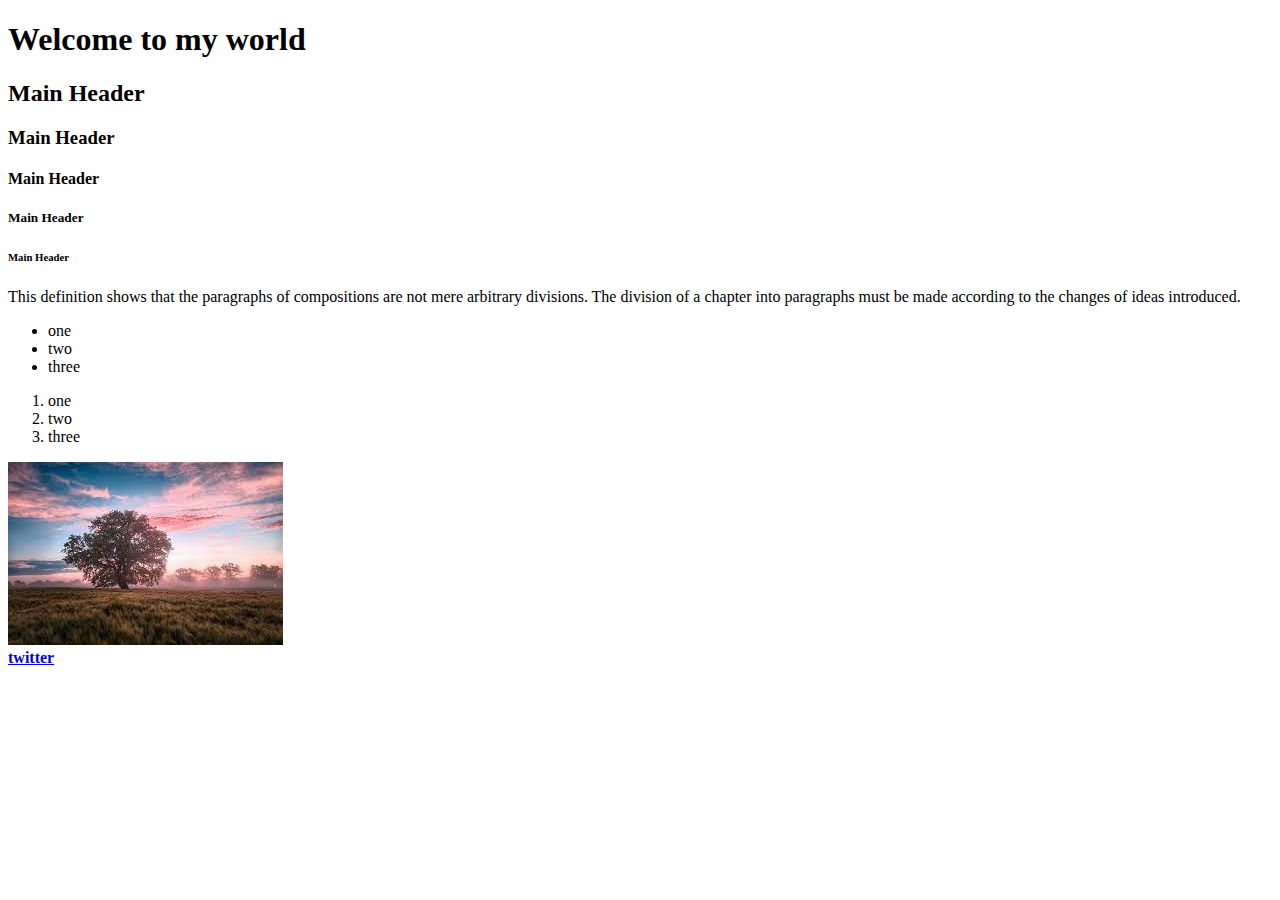
<file: index.html>
<!DOCTYPE html>
<html lang="en">
<head>
    <meta charset="UTF-8">
    <meta http-equiv="X-UA-Compatible" content="IE=edge">
    <meta name="viewport" content="width=device-width, initial-scale=1.0">
    <title>Document</title>
</head>
<body>
     <h1>Welcome to my world</h1>
     <h2>Main Header</h2>
     <h3>Main Header</h3>
     <h4>Main Header</h4>     
     <h5>Main Header</h5>
     <h6>Main Header</h6>

     <p>
        This definition shows that the paragraphs of compositions are not mere arbitrary divisions. The division of a chapter into paragraphs must be made according to the changes of ideas introduced.
     </p>
     <ul>
         <li> one </li>
         <li> two </li>
         <li> three </li>
     </ul>
     <ol>
         <li>one</li>
         <li>two</li>
         <li>three</li>

     </ol>

     <img src="/images/image1.jpg" alt="image1"><br>


     <a href="https://twitter.com/"target="blank"><b>twitter</b></a>

</body>
</html>
</file>
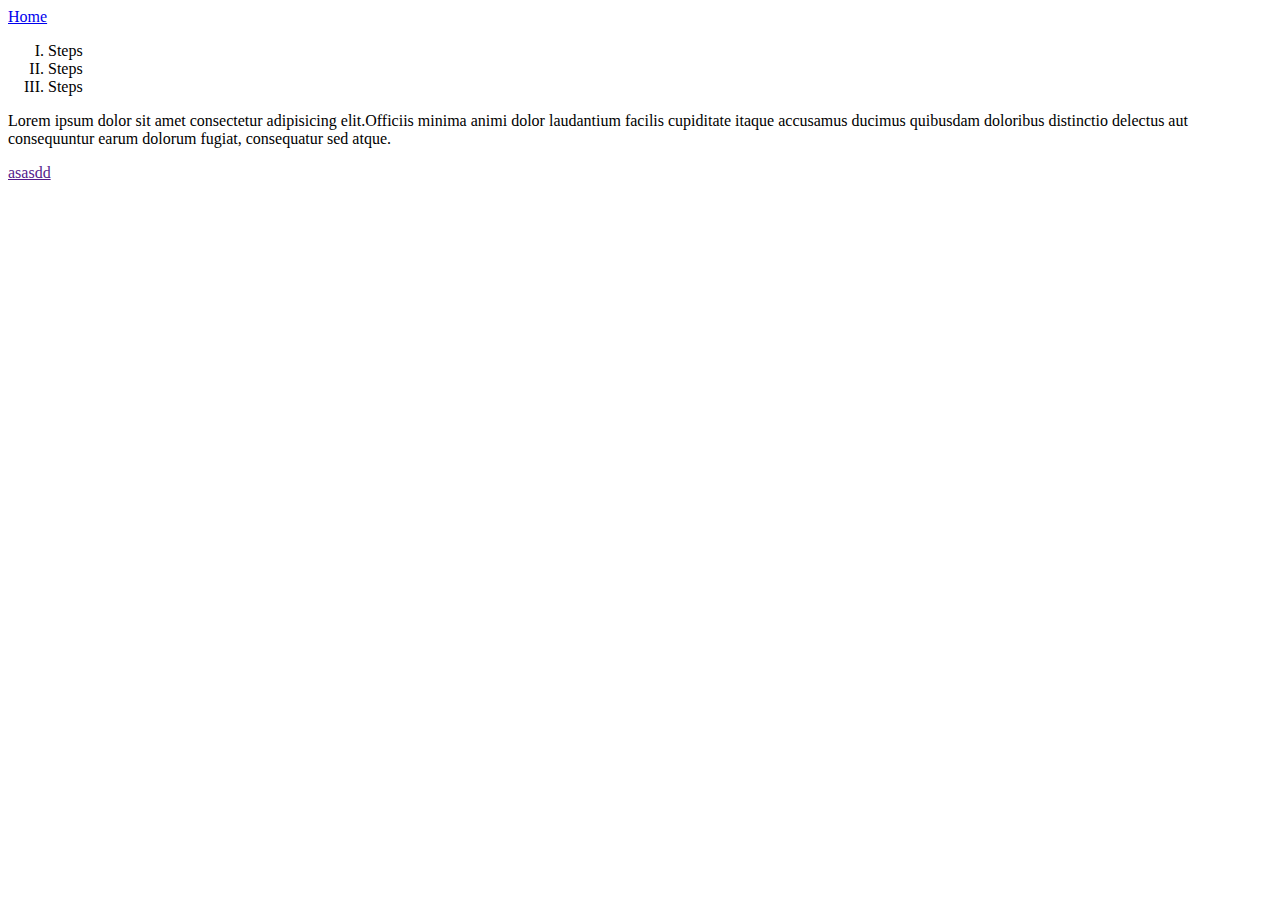
<file: attributes.html>
<!DOCTYPE html>
<html lang="en">
<head>
    <meta charset="UTF-8">
    <meta http-equiv="X-UA-Compatible" content="IE=edge">
    <meta name="viewport" content="width=device-width, initial-scale=1.0">
    <title>Document</title>
</head>
<body>
    <a href="https://www.google.com/">Home</a>
    <!-- <img src="" alt=""> -->
    <ol type ="I">
        <li>Steps</li>
        <li>Steps</li>
        <li>Steps</li>
    </ol>
    <a href="#" id="link" class="link"></a>
    <div id="one" class="bg-red text-white w-50 fs-20"></div>
    <p>
        Lorem ipsum dolor sit amet consectetur adipisicing elit.Officiis minima animi dolor laudantium facilis 
        cupiditate itaque accusamus ducimus quibusdam doloribus 
        distinctio delectus aut consequuntur earum dolorum fugiat, consequatur sed atque.
    </p>

    <a href=""> asasdd</a>
</body>
</html>
</file>
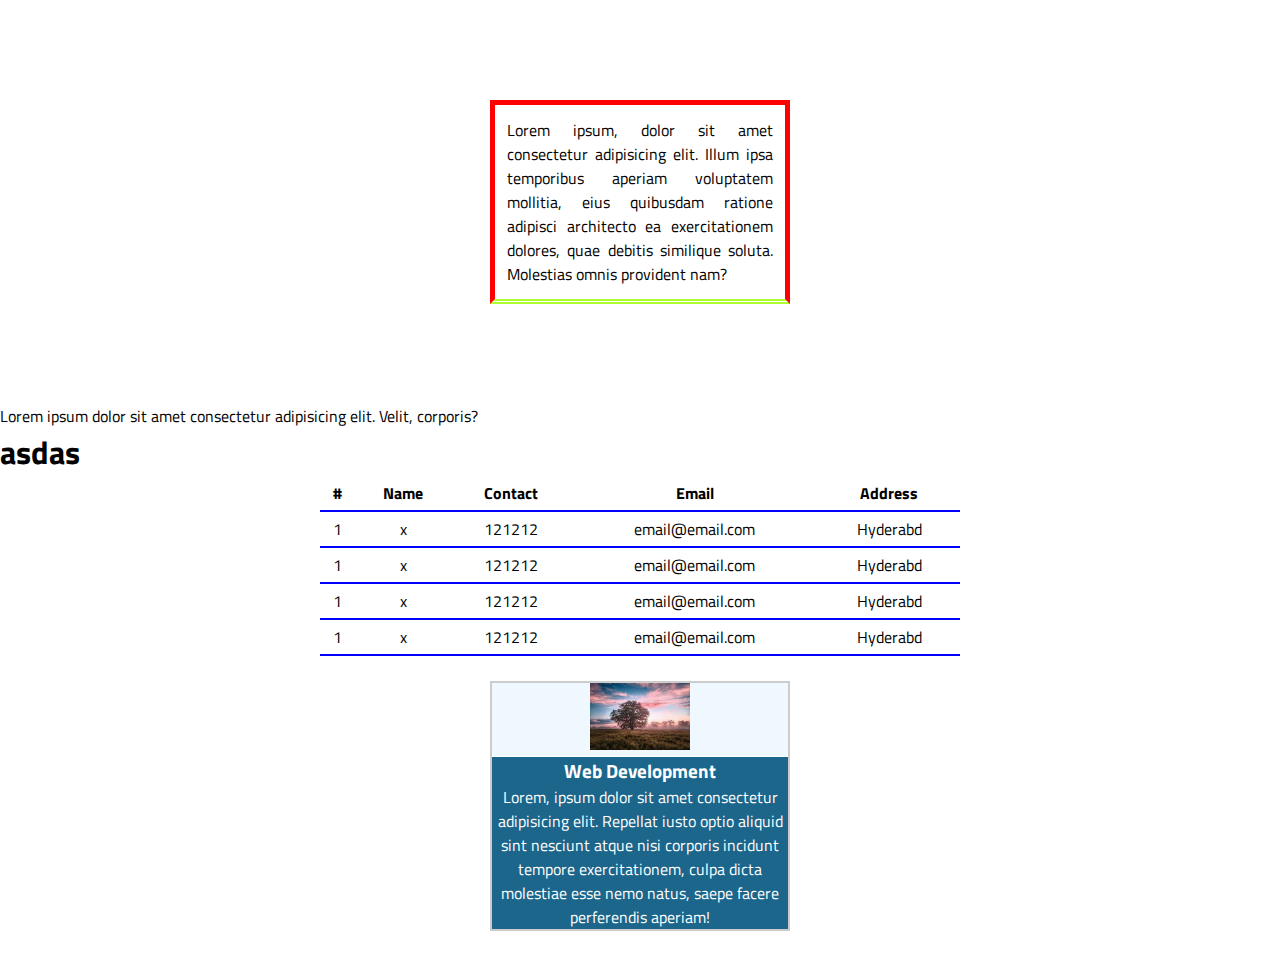
<file: boxmodel.html>
<!DOCTYPE html>
<html lang="en">

<head>
    <meta charset="UTF-8">
    <meta http-equiv="X-UA-Compatible" content="IE=edge">
    <meta name="viewport" content="width=device-width, initial-scale=1.0">
    <title>Document</title>
    <link rel="stylesheet" href="./css/boxmodel.css">
    <link rel="preconnect" href="https://fonts.googleapis.com">
    <link rel="preconnect" href="https://fonts.gstatic.com" crossorigin>
    <link href="https://fonts.googleapis.com/css2?family=Titillium+Web:wght@200;300;400;600;700&display=swap"
        rel="stylesheet">
</head>

<body>
    <p>Lorem ipsum, dolor sit amet consectetur adipisicing elit. Illum ipsa temporibus aperiam voluptatem mollitia, eius
        quibusdam ratione adipisci architecto ea exercitationem dolores, quae debitis similique soluta. Molestias omnis
        provident nam?</p>
    <div> Lorem ipsum dolor sit amet consectetur adipisicing elit. Velit, corporis?</div>

    <h1>asdas </h1>


    <table>
        <thead>
            <tr>
                <th> # </th>
                <th> Name </th>
                <th> Contact </th>
                <th> Email </th>
                <th> Address </th>
            </tr>
        </thead>
        <tbody>
            <tr>
                <td>
                    1
                </td>
                <td>
                    x
                </td>
                <td>
                    121212
                </td>
                <td>
                    email@email.com
                </td>
                <td>
                    Hyderabd
                </td>
            </tr>
            <tr>
                <td>
                    1
                </td>
                <td>
                    x
                </td>
                <td>
                    121212
                </td>
                <td>
                    email@email.com
                </td>
                <td>
                    Hyderabd
                </td>
            </tr>
            <tr>
                <td>
                    1
                </td>
                <td>
                    x
                </td>
                <td>
                    121212
                </td>
                <td>
                    email@email.com
                </td>
                <td>
                    Hyderabd
                </td>
            </tr>
            <tr>
                <td>
                    1
                </td>
                <td>
                    x
                </td>
                <td>
                    121212
                </td>
                <td>
                    email@email.com
                </td>
                <td>
                    Hyderabd
                </td>
            </tr>
        </tbody>
    </table>



    <div class="card">
        <img src="./images/image1.jpg" alt="image1" width="100">
        <div class="card-body">
            <h3> Web Development </h3>
            <div>
                Lorem, ipsum dolor sit amet consectetur adipisicing elit. Repellat iusto optio aliquid sint nesciunt
                atque
                nisi corporis incidunt tempore exercitationem, culpa dicta molestiae esse nemo natus, saepe facere
                perferendis aperiam!
            </div>
        </div>
    </div>
</body>

</html>
</file>
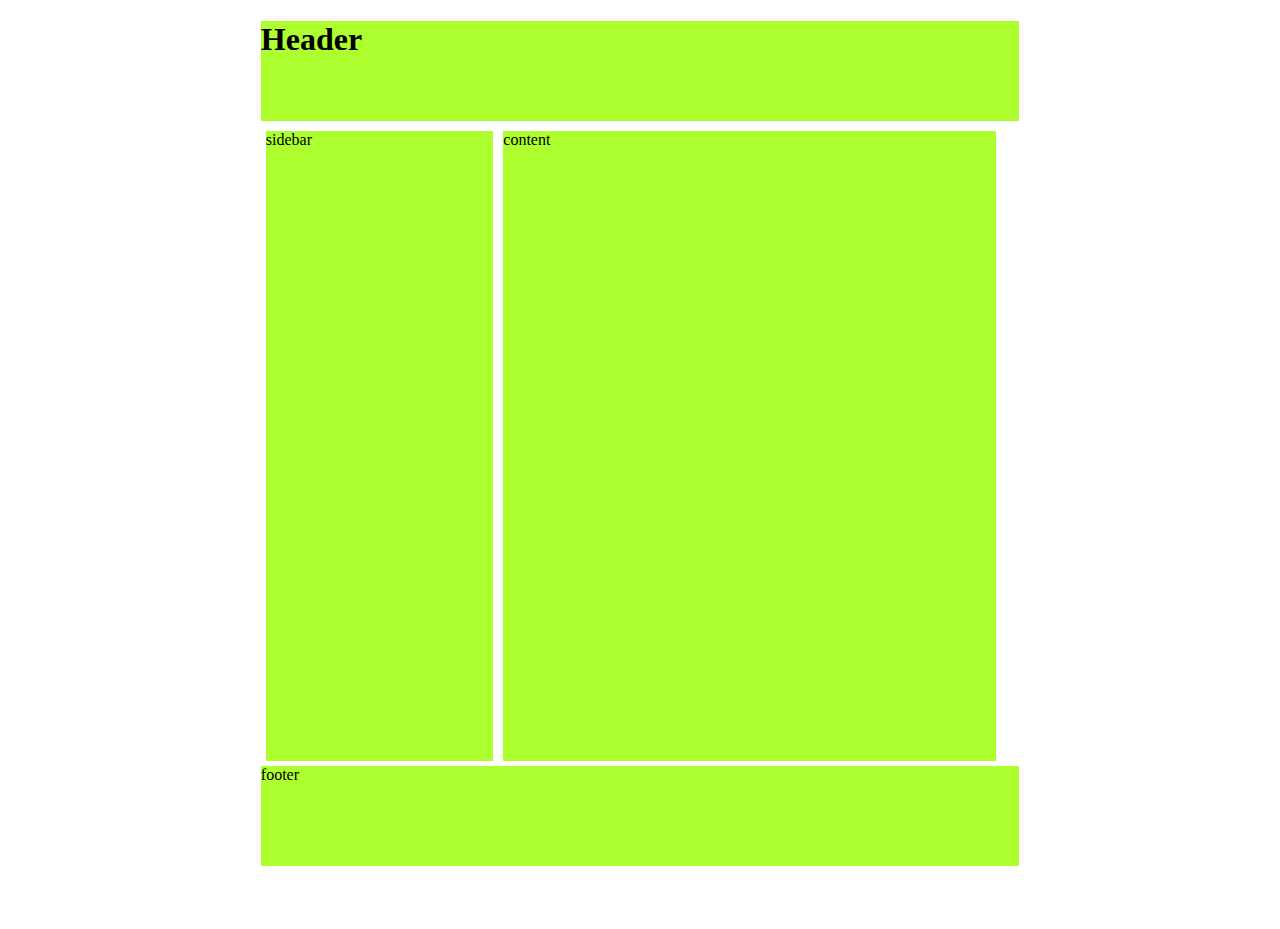
<file: demo.html>
<!DOCTYPE html>
<html lang="en">
<head>
    <meta charset="UTF-8">
    <meta http-equiv="X-UA-Compatible" content="IE=edge">
    <meta name="viewport" content="width=device-width, initial-scale=1.0">
    <title>Document</title>
    <style>
        #main  {

            width: 60%;
            margin: auto;
            height: 100vh;
        }

        #header, #footer {

            height: 100px;
            background-color: greenyellow;
            border-bottom: 5px solid #fff;
        }

        #sidebar, #content {
            float: left;
            border: 5px solid #fff;
            height: 70vh;
            background-color: greenyellow;
            border-bottom: 5px solid #fff;

        }

        #sidebar{
            width: 30%;
        }

        #content {

            width: 65%;
        }

        .clear{
            clear: both;
        }
    </style>

</head>
<body>

    <div id="main">
        <div id="header">
            <h1>Header</h1>
        </div>
        <div id="sidebar">
            sidebar
        </div>
        <div id="content">
            content
        </div>

        <div class="clear"> </div>
     
        <div id="footer">
            footer
        </div>
    </div>
    
</body>
</html>
</file>
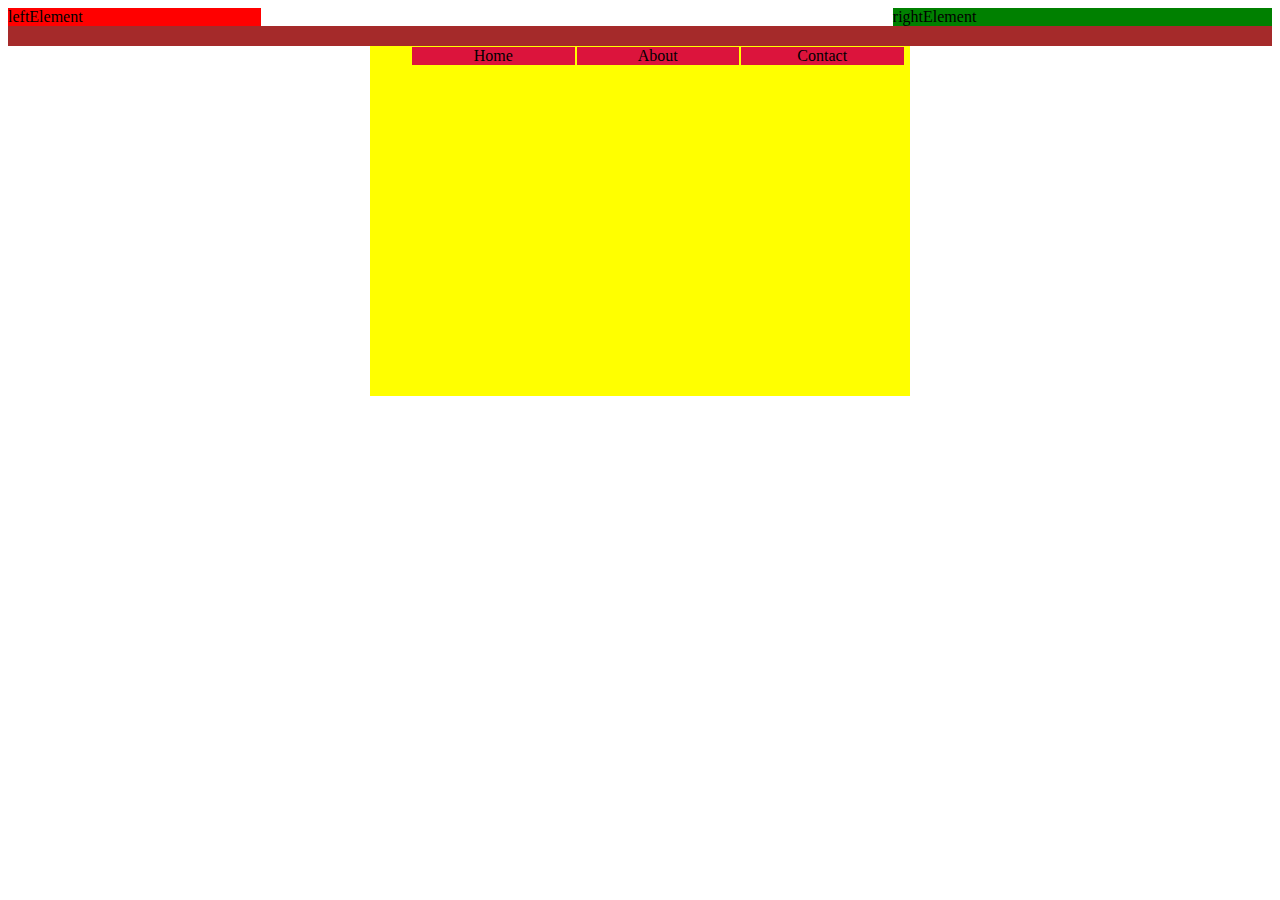
<file: floats.html>
<!DOCTYPE html>
<html lang="en">
<head>
    <meta charset="UTF-8">
    <meta http-equiv="X-UA-Compatible" content="IE=edge">
    <meta name="viewport" content="width=device-width, initial-scale=1.0">
    <link rel="preconnect" href="https://fonts.googleapis.com">
    <link rel="preconnect" href="https://fonts.gstatic.com" crossorigin>
    <link href="https://fonts.googleapis.com/css2?family=Titillium+Web:wght@200;300;400;600;700&display=swap"
        rel="stylesheet">
    <title>Document</title>
    <style>
        .leftElement {
            background-color: red;
            float: left;
            width: 20%;
        }

        .rightElement{

            background-color: green;
            float: right;
            width: 30%;
        }

        .clear{
            clear:both;

        }
    </style>

    <link rel="stylesheet" href="/css/floats.css">
    <!-- <link rel="stylesheet" href="/css/removedefaults.css"> -->


</head>
<body>
    <div class="leftElement">
        leftElement
    </div>
    <div class="rightElement">
        rightElement
    </div>
    <div class="clear"></div>
    <div style="background-color:brown; padding: 10px;"></div>

    <ul>
        <li>
            Home
        </li>
        <li>
            About
        </li>
        <li>
            Contact
        </li>
        <div class="clear"></div>
    </ul>

</body>
</html>
</file>
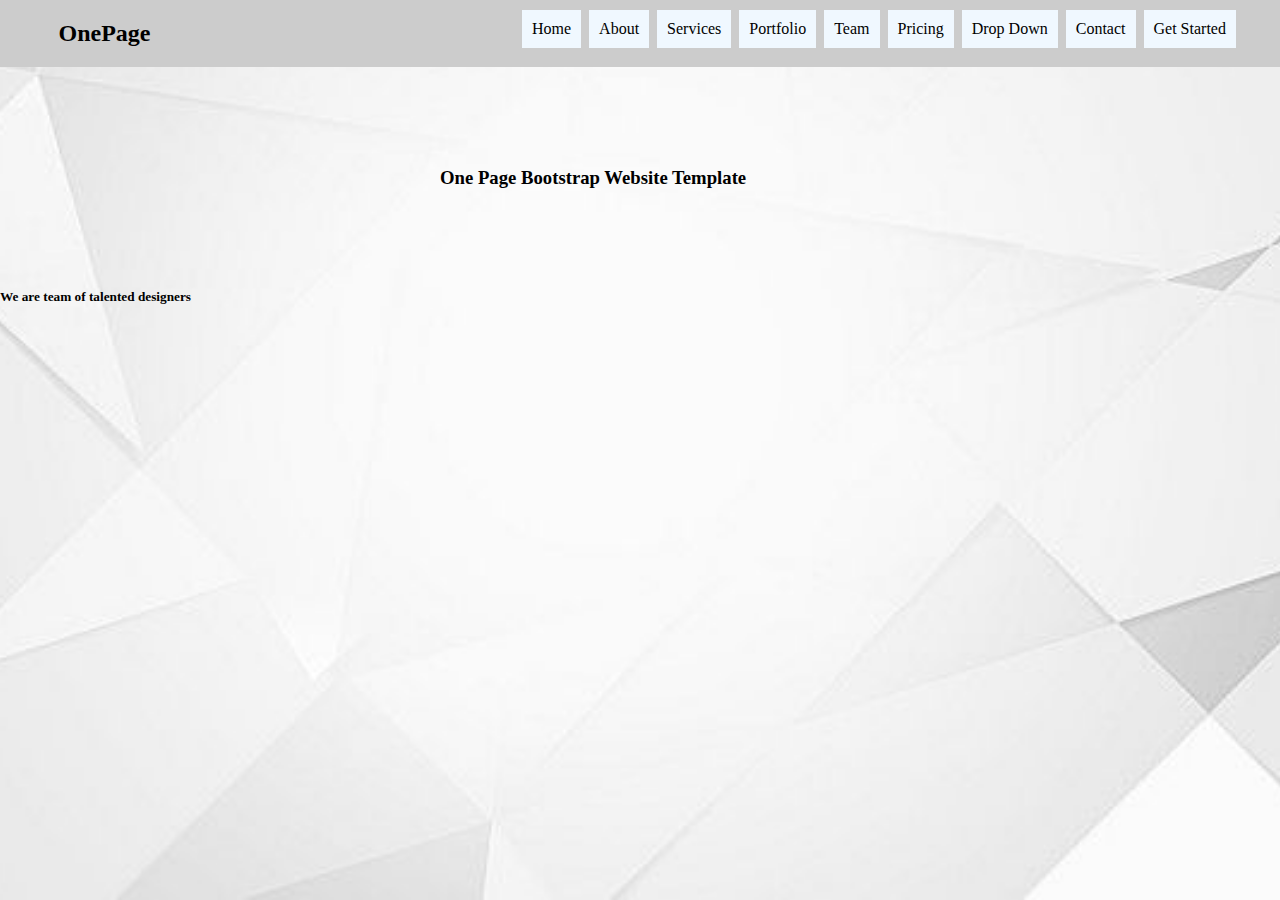
<file: header.html>
<!DOCTYPE html>
<html lang="en">
<head>
    <meta charset="UTF-8">
    <meta http-equiv="X-UA-Compatible" content="IE=edge">
    <meta name="viewport" content="width=device-width, initial-scale=1.0">
    <title>Document</title>
    <link rel="preconnect" href="https://fonts.googleapis.com">
    <link rel="preconnect" href="https://fonts.gstatic.com" crossorigin>
    <link href="https://fonts.googleapis.com/css2?family=Titillium+Web:wght@200;300;400;600;700&display=swap"
        rel="stylesheet">
    <link rel="stylesheet" href="/css/header.css">
       
</head>
<body>
    <main id="main">
        <header id="mainHeader">
            <nav>
                <div id="page">
                    <h2> OnePage </h2>
                </div>
                <div class="menu">
                    <div class="menu-items">Home</div>
                    <div class="menu-items">About</div>
                    <div class="menu-items">Services</div>
                    <div class="menu-items">Portfolio</div>
                    <div class="menu-items">Team</div>
                    <div class="menu-items">Pricing</div>
                    <div class="menu-items">Drop Down</div>
                    <div class="menu-items">Contact</div>
                    <div class="menu-items">Get Started</div>
                </div>
                <div class="clear"></div>
            </nav>
        </header>
        <div>
            <h3>
                One Page Bootstrap Website Template
            </h3>
            <h5>
                We are team of talented designers 
            </h5>
        </div>
    </main>
</body>
</html>
</file>
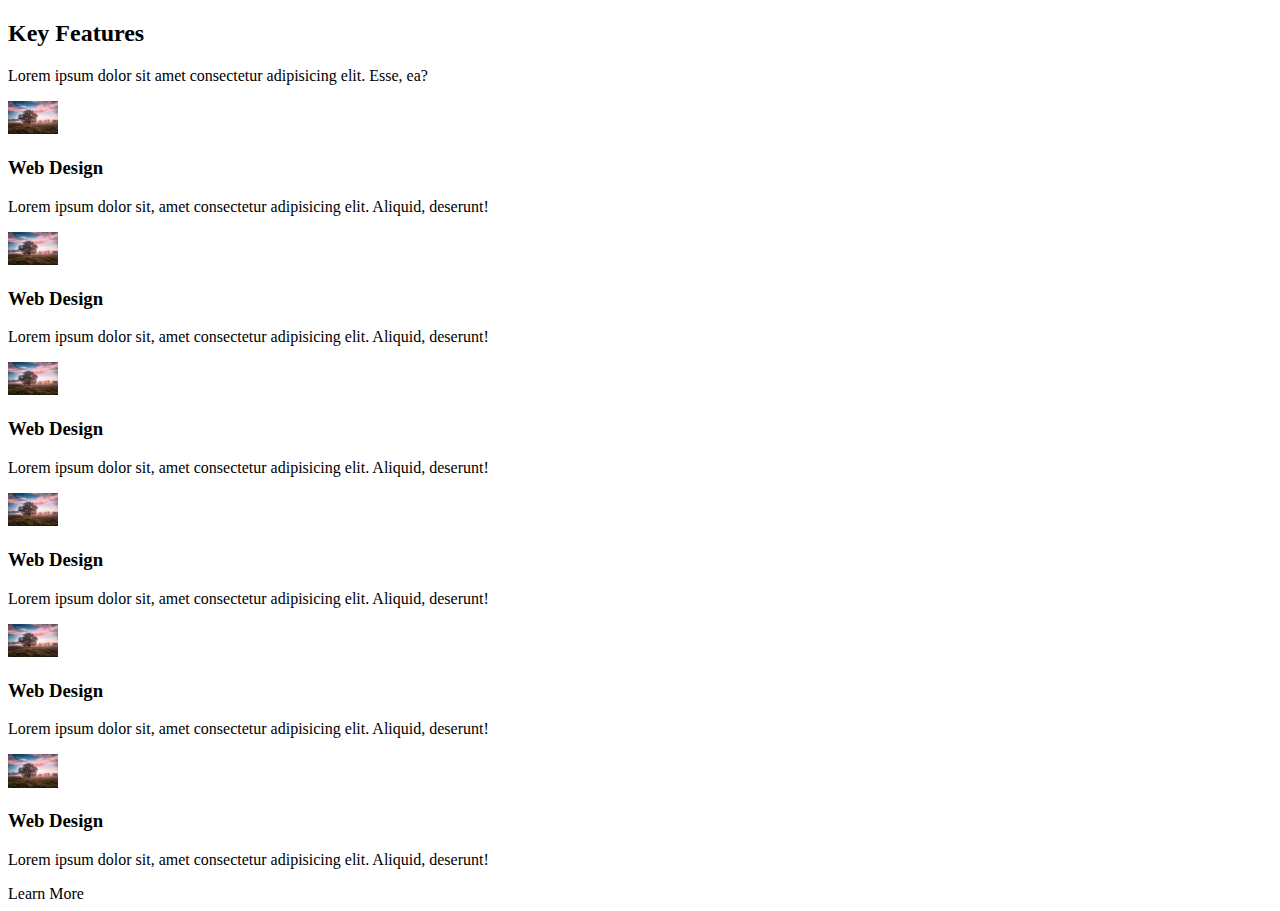
<file: layout.html>
<!DOCTYPE html>
<html lang="en">

<head>
    <meta charset="UTF-8">
    <meta http-equiv="X-UA-Compatible" content="IE=edge">
    <meta name="viewport" content="width=
    , initial-scale=1.0">
    <title>Document</title>
</head>

<body>
    <div id="main">
        <header>
            <h2> Key Features</h2>
            <p> Lorem ipsum dolor sit amet consectetur adipisicing elit. Esse, ea?</p>
        </header>
        <article>
            <section class="box">
                <img src="./images/image1.jpg" alt="image1" width="50">
                <h3> Web Design </h3>
                <p>
                    Lorem ipsum dolor sit, amet consectetur adipisicing elit. Aliquid, deserunt!
                </p>
            </section>
            <section class="box">
                <img src="./images/image1.jpg" alt="image1" width="50">
                <h3> Web Design </h3>
                <p>
                    Lorem ipsum dolor sit, amet consectetur adipisicing elit. Aliquid, deserunt!
                </p>
            </section>
            <section class="box">
                <img src="./images/image1.jpg" alt="image1" width="50">
                <h3> Web Design </h3>
                <p>
                    Lorem ipsum dolor sit, amet consectetur adipisicing elit. Aliquid, deserunt!
                </p>
            </section>

            <section class="box">
                <img src="./images/image1.jpg" alt="image1" width="50">
                <h3> Web Design </h3>
                <p>
                    Lorem ipsum dolor sit, amet consectetur adipisicing elit. Aliquid, deserunt!
                </p>
            </section>
            <section class="box">
                <img src="./images/image1.jpg" alt="image1" width="50">
                <h3> Web Design </h3>
                <p>
                    Lorem ipsum dolor sit, amet consectetur adipisicing elit. Aliquid, deserunt!
                </p>
            </section>
            <section class="box">
                <img src="./images/image1.jpg" alt="image1" width="50">
                <h3> Web Design </h3>
                <p>
                    Lorem ipsum dolor sit, amet consectetur adipisicing elit. Aliquid, deserunt!
                </p>
            </section>
            <div class="btn"> Learn More </div>
        </article>
    </div>
</body>

</html>
</file>
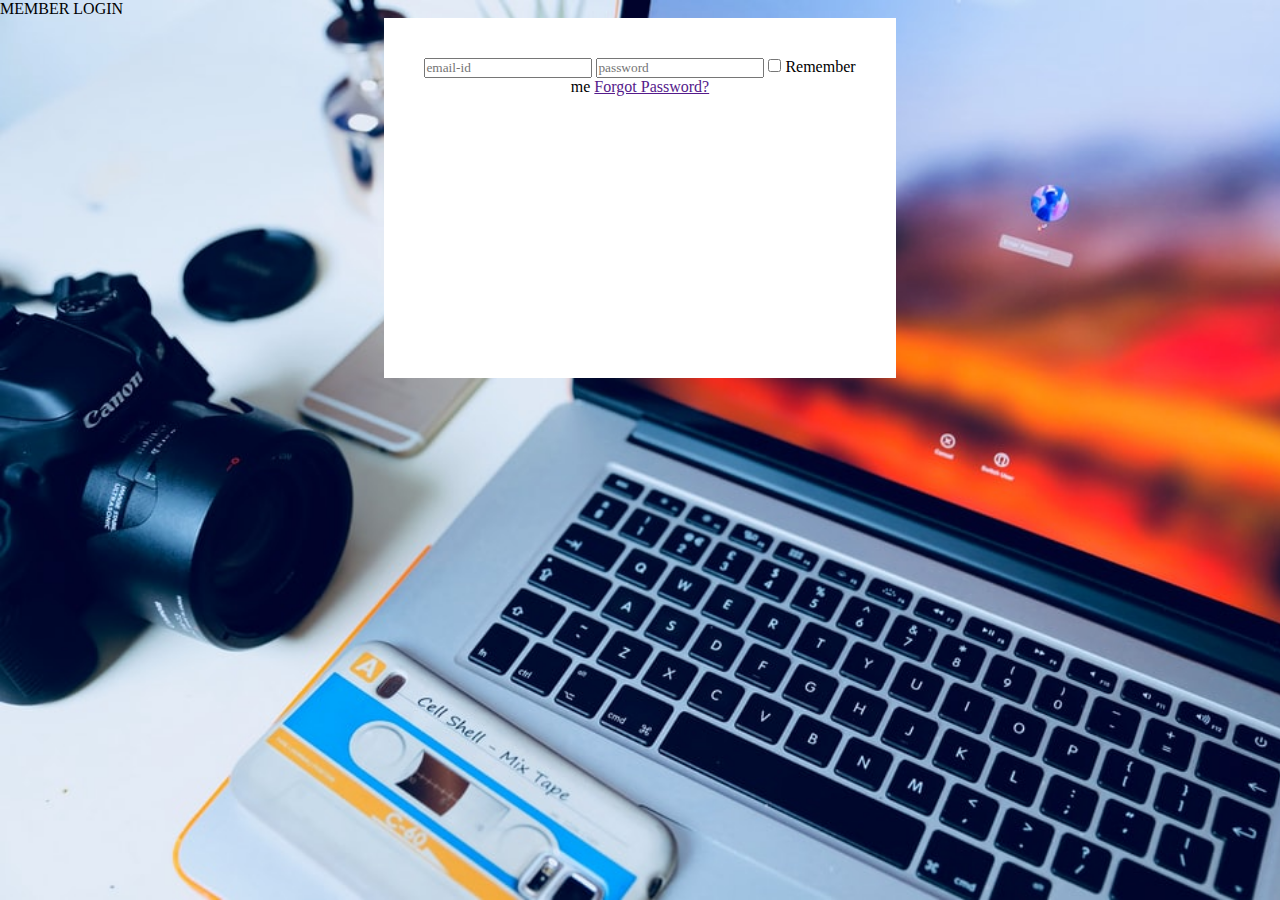
<file: loginform.html>
<!DOCTYPE html>
<html lang="en">
<head>
    <meta charset="UTF-8">
    <meta http-equiv="X-UA-Compatible" content="IE=edge">
    <meta name="viewport" content="width=device-width, initial-scale=1.0">
    <title>Document</title>
    <link rel="stylesheet" href="css/removedefaults.css">
    <link rel="stylesheet" href="/css/loginform.css">

</head>
<body>
    <main id="main">
        <header>
            <div>MEMBER LOGIN</div>
        </header>
        <div class="card">
            <!-- <label for="">minimum 10 chars</label> -->
            <input type="email" name="" id="" placeholder="email-id" required>
            <input type="password" name="" placeholder="password" id="">
            <input type="checkbox" id="Remember me">
            <label for="Remember me"> Remember me</label>
            <a href="">Forgot Password?</a>
        </div>
        
    </main>
    
</body>
</html>
</file>
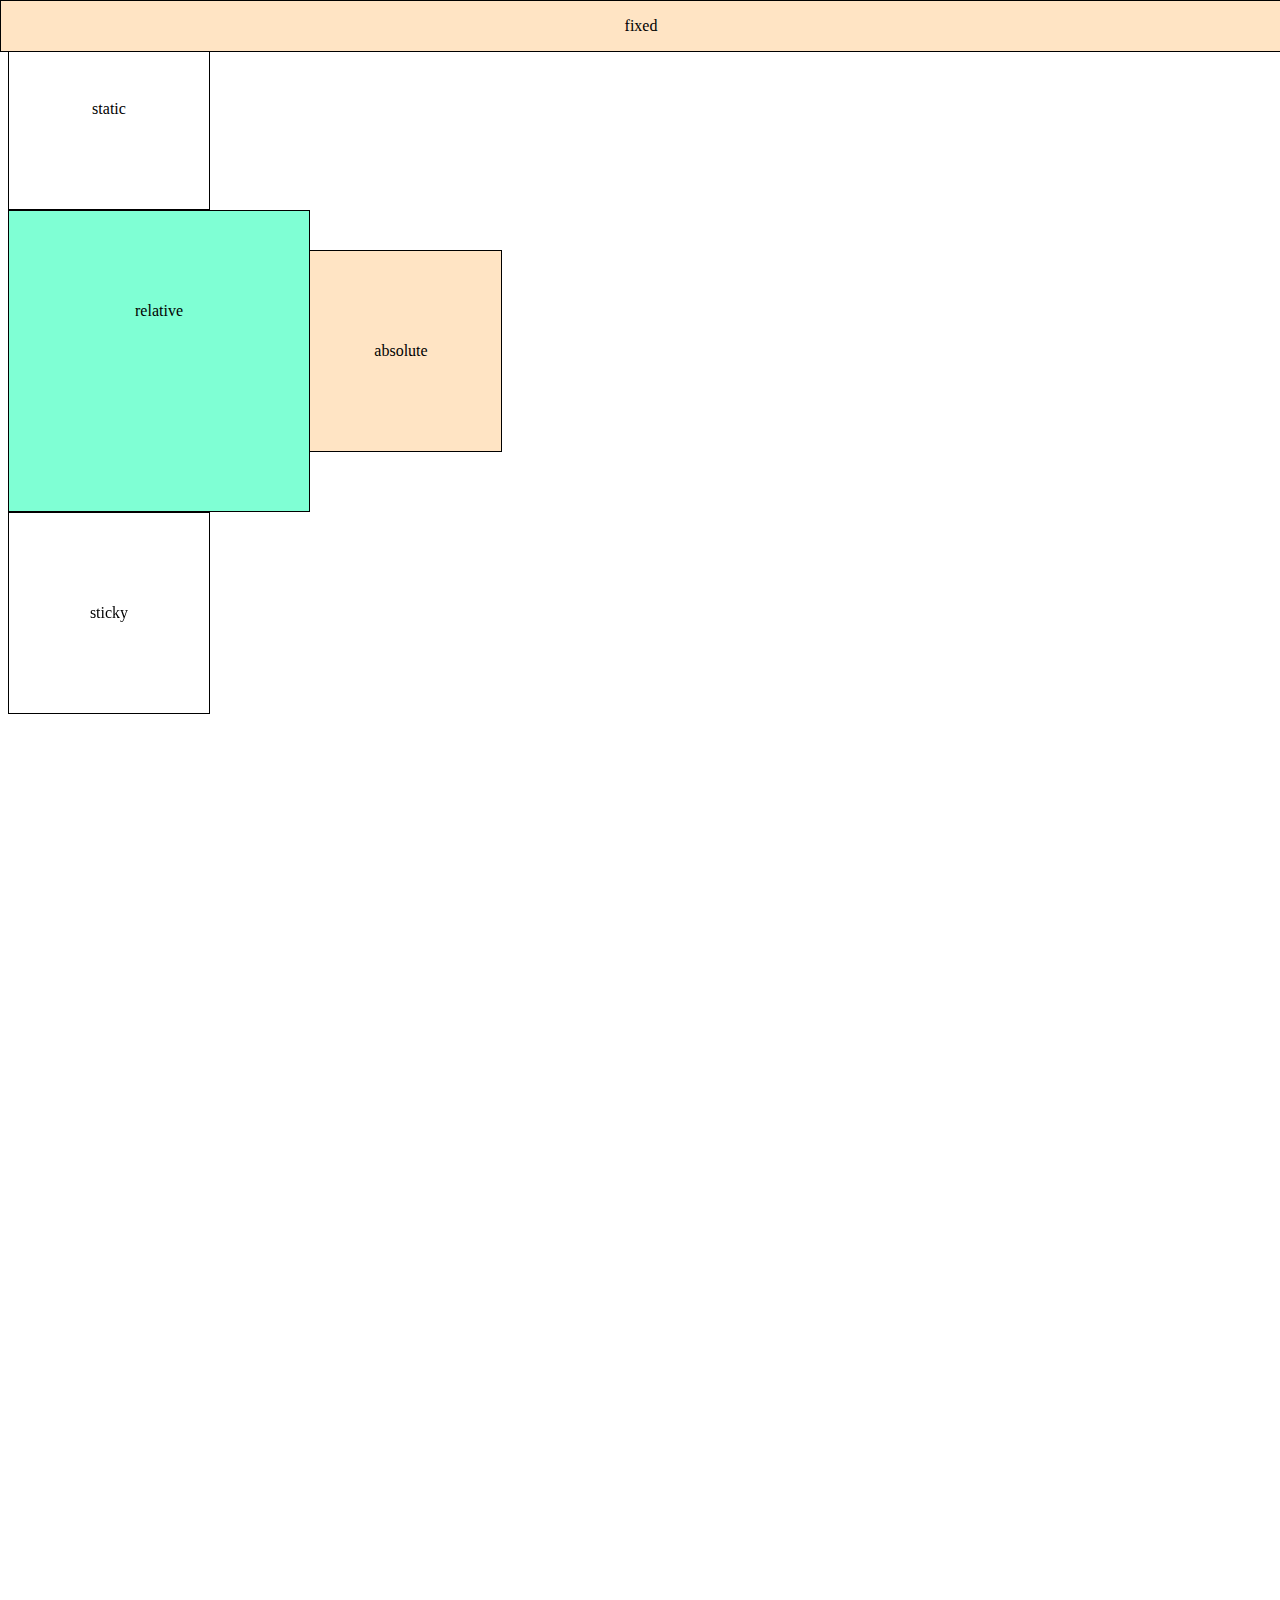
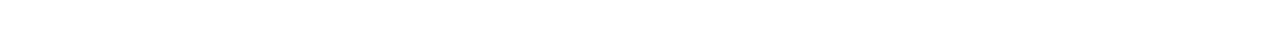
<file: positions.html>
<!DOCTYPE html>
<html lang="en">

<head>
    <meta charset="UTF-8">
    <meta http-equiv="X-UA-Compatible" content="IE=edge">
    <meta name="viewport" content="width=device-width, initial-scale=1.0">
    <title>positions</title>
    <link rel="stylesheet" href="/css/positions.css">
</head>

<body>
    <!-- static, relative, absolute, fixed, sticky -->


    <div class="static">
        static
    </div>

    <div class="relative">
        relative
    </div>
    <div class="absolute">
        absolute
    </div>


    <div class="fixed">
        fixed
    </div>

    <div class="sticky">
        sticky
    </div>
    <p style="height: 100vh;"></p>


</body>

</html>
</file>
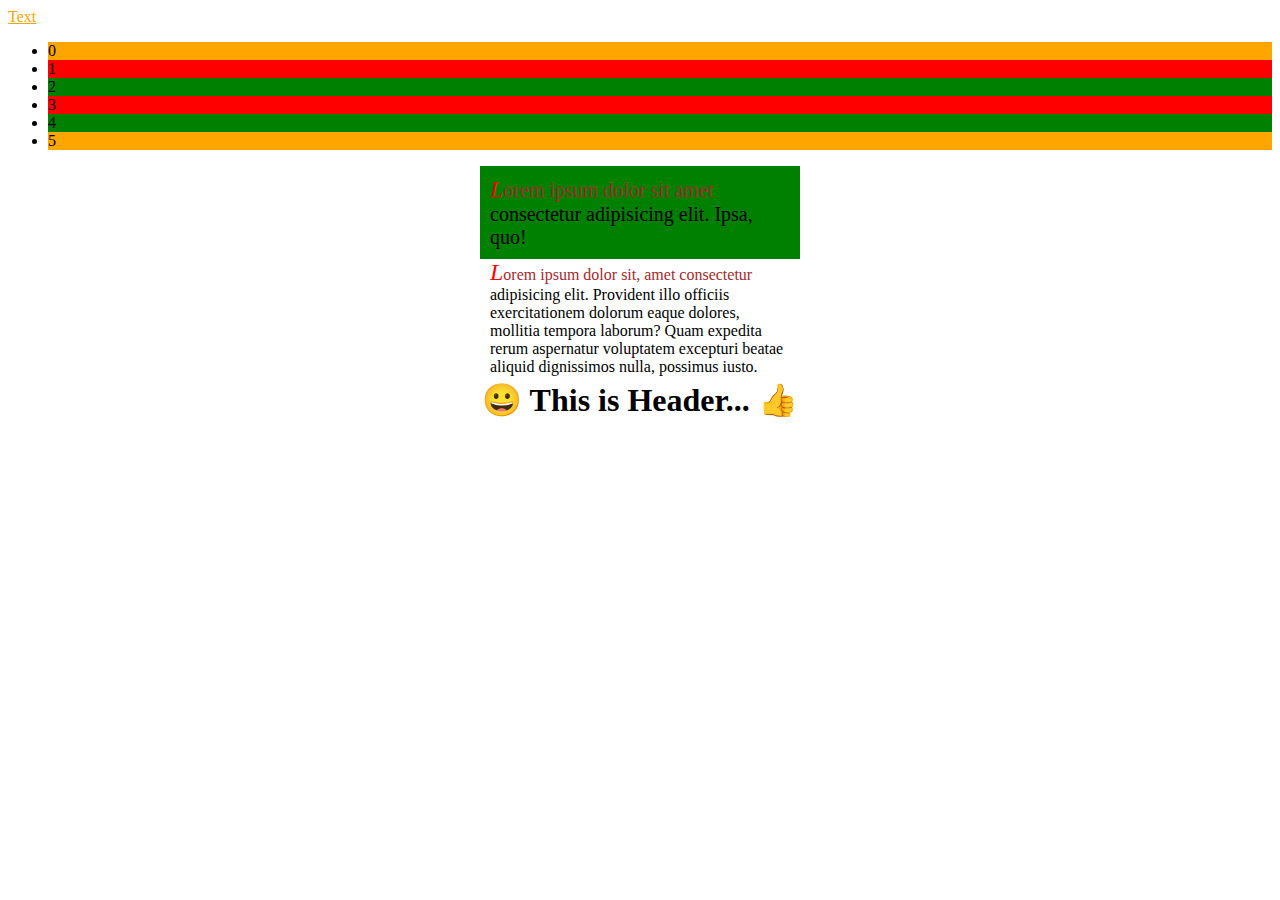
<file: pseudo.html>
<!DOCTYPE html>
<html lang="en">

<head>
    <meta charset="UTF-8">
    <meta http-equiv="X-UA-Compatible" content="IE=edge">
    <meta name="viewport" content="width=device-width, initial-scale=1.0">
    <title>PseudoElemantsClasses</title>
    <link rel="stylesheet" href="./css/pseudoelements.css">
</head>

<body>
    <a href="#"> Text </a>

    <ul>
        <li>
            0
        </li>
        <li>
            1
        </li>
        <li class="bg-green">
            2
        </li>
        <li>
            3
        </li>
        <li class="bg-green">
            4
        </li>
        <li>
            5
        </li>
    </ul>
    <div>
        <p>Lorem ipsum dolor sit amet consectetur adipisicing elit. Ipsa, quo!</p>
    </div>


    <!-- Elements -->

    <p>
        Lorem ipsum dolor sit, amet consectetur adipisicing elit. Provident illo officiis exercitationem dolorum eaque
        dolores, mollitia tempora laborum? Quam expedita rerum aspernatur voluptatem excepturi beatae aliquid
        dignissimos nulla, possimus iusto.
    </p>


    <h1> This is Header... </h1>
</body>

</html>
</file>
<file: css/boxmodel.css>
* {
    margin: 0px;
    padding: 0px;
    box-sizing: border-box;
    font-family: "Titillium Web", sans-serif;
  }
  
  p {
    width: 300px;
    /* background-color: crimson; */
    color: #000;
    text-align: justify;
  }
  
  /* BoxModel: padding, border, margin, outline */
  
  /* Padding: space b/w box and content */
  
  p {
    padding: 10px;
    padding: 10px 20px 10px 20px;
    padding: 11px 21px;
  
    padding-left: 12px;
    padding-right: 12px;
    padding-top: 13px;
    padding-bottom: 13px;
  
    /* Border: */
  
    border: 5px solid red;
  
    /* border-top-width: 5px;
    border-top-style: double;
    border-top-color: greenyellow; */
  
    border-bottom-width: 5px;
    border-bottom-style: double;
    border-bottom-color: greenyellow;
    /* 
    border-left-width: 5px;
    border-left-style: groove;
    border-left-color: crimson;
    border-right-width: 5px;
    border-right-style: groove;
    border-right-color: crimson; */
  
    /* Margins:  */
  
    margin-left: 560px;
    margin-right: 560px;
    /* margin-bottom: 200px; */
    margin-top: 200px;
  
    margin: 200px auto;
    margin: 100px auto 100px auto;
  
    box-sizing: border-box;
  }
  
  table {
    width: 50%;
    margin: auto;
  }
  table,
  tr,
  td,
  th {
    /* border: 1px solid; */
    border-collapse: collapse;
    text-align: center;
    padding: 5px;
    border-bottom: 2px solid blue;
  }
  
  .card {
    width: 300px;
    border: 2px solid #ccc;
    background-color: aliceblue;
    margin: 25px auto;
    text-align: center;
    /* padding: 20px 10px; */
  }
  
  .card-body {
    background-color: rgb(28, 102, 140);
    color: #fff;
    /* padding: 10px; */
    border-top: 1px solid #fff;
  }
</file>
<file: css/floats.css>
ul {
    width: 500px;
    margin: auto;
    height: 350px;
    list-style-type: none;
    background-color: yellow;
    /* list-style: none; */
  }
  ul li {
    background-color: crimson;
    margin-top: 1px;
    float: left;
    width: 32.5%;
    text-align: center;
    /* border: 1px solid #fff; */
    margin-left: 2px;
  }
  
  p {
    width: 300px;
    margin: auto;
    text-align: justify;
  }
  
  img {
    float: right;
    margin: 10px;
  }
</file>
<file: css/removedefaults.css>
* {
    margin: 0px;
    padding: 0px;
    box-sizing: border-box;
    font-family: "Titillium Web", sans-serif;
  }
  .clear {
    clear: both;
  }
</file>
<file: css/header.css>
*{
    margin: 0px;
    padding: 0px;
    box-sizing: border-box;
    font-family: 'Times New Roman', Times, serif;
}

#main{
    height: 100vh;
    background: url(/images/image2.jpg) no-repeat center;
    background-size: cover;
}

#mainHeader{

    background-color: #ccc;
    padding: 10px;

}

#page{
    float: left;
    width: 15%;
    padding: 10px;
    text-align: center;
}

.menu{
    float: right;
    width: 60%;
}

.menu-items{
    float: left;
    margin-left: 8px;
    padding: 10px;
    background-color: aliceblue;
}

.menu menu-items Get Started{
    background-color: blue;
}
.clear{
    clear: both;
} 

h3
{
  width: 400px;
  /* margin: auto; */
  text-align: justify;
  /* padding: 10px 20px 10px 20px; */
  margin: 100px auto 100px auto;
}
.div
{
  width: 300px;
  margin: auto;
  text-align: justify;
  /* padding: 10px 20px 10px 20px; */
  /* margin: 100px auto 100px auto; */

}
</file>
<file: css/loginform.css>
*{
    margin: 0px;
    padding: 0px;
    box-sizing: border-box;
    font-family: 'Times New Roman', Times, serif
}
#main{
    height: 100vh;
    background-image: url(/images/login3.jpg);
    background-size: cover;
}
.card{

    background-color: #fff;
    width: 40%;
    height: 40vh;
    /* display: flex; */
    text-align: center;
    padding: 40px;
    margin: auto;

}
</file>
<file: css/positions.css>
div {
    width: 200px;
    height: 200px;
    text-align: center;
    line-height: 200px;
    border: 1px solid;
  }
  
  .static {
    position: static;
    left: 1000px;
  }
  
  .relative {
    position: relative;
    /* left: 100px; */
    /* top: 10px; */
    width: 300px;
    height: 300px;
    background-color: aquamarine;
    z-index: 999;
    /* right: 10px; */
  }
  
  .absolute {
    position: absolute;
    /* left: 100px; */
    left: 300px;
    top: 250px;
    background-color: bisque;
    z-index: -999;
  }
  
  .fixed {
    position: fixed;
    width: 100%;
    height: 50px;
    /* left: 100px; */
    top: 0px;
    left: 0px;
    line-height: 50px;
    background-color: bisque;
  }
  .sticky {
    /* height: 100vh; */
    position: sticky;
    top: 300px;
  }
</file>
<file: css/pseudoelements.css>
a:link {
    color: orange;
  }
  
  a:hover {
    color: blue;
  }
  
  a:active {
    color: greenyellow;
  }
  
  a:visited {
    color: red;
  }
  
  /* common colors */
  
  /* .bg-green {
    background-color: greenyellow;
  }
  .bg-red {
    background-color: crimson;
  } */
  
  ul li:nth-child(2n + 2) {
    background-color: red;
  }
  
  ul li:nth-child(2n + 1) {
    background-color: green;
  }
  
  /* ul li:nth-child(4) {
    background-color: lightskyblue;
    padding: 10px;
  } */
  
  ul li:first-child {
    background-color: orange;
  }
  
  ul li:last-child {
    background-color: orange;
  }
  
  div p:only-child {
    background-color: green;
    padding: 10px;
    font-size: 20px;
  }
  
  ul li:hover {
    padding: 10px;
  }
  /* Elements */
  p {
    width: 300px;
    margin: auto;
  }
  
  p::first-letter {
    font-size: 24px;
    font-style: italic;
    color: red;
  }
  
  p::first-line {
    color: brown;
  }
  
  p::selection {
    background-color: bisque;
    color: brown;
  }
  
  h1 {
    width: 400px;
    margin: auto;
    padding: 5px;
    text-align: center;
    /* text-decoration: underline; */
    /* border-bottom: 2px solid; */
  }
  h1::before {
    content: "😀";
  }
  h1::after {
    content: "👍";
  }
</file>
